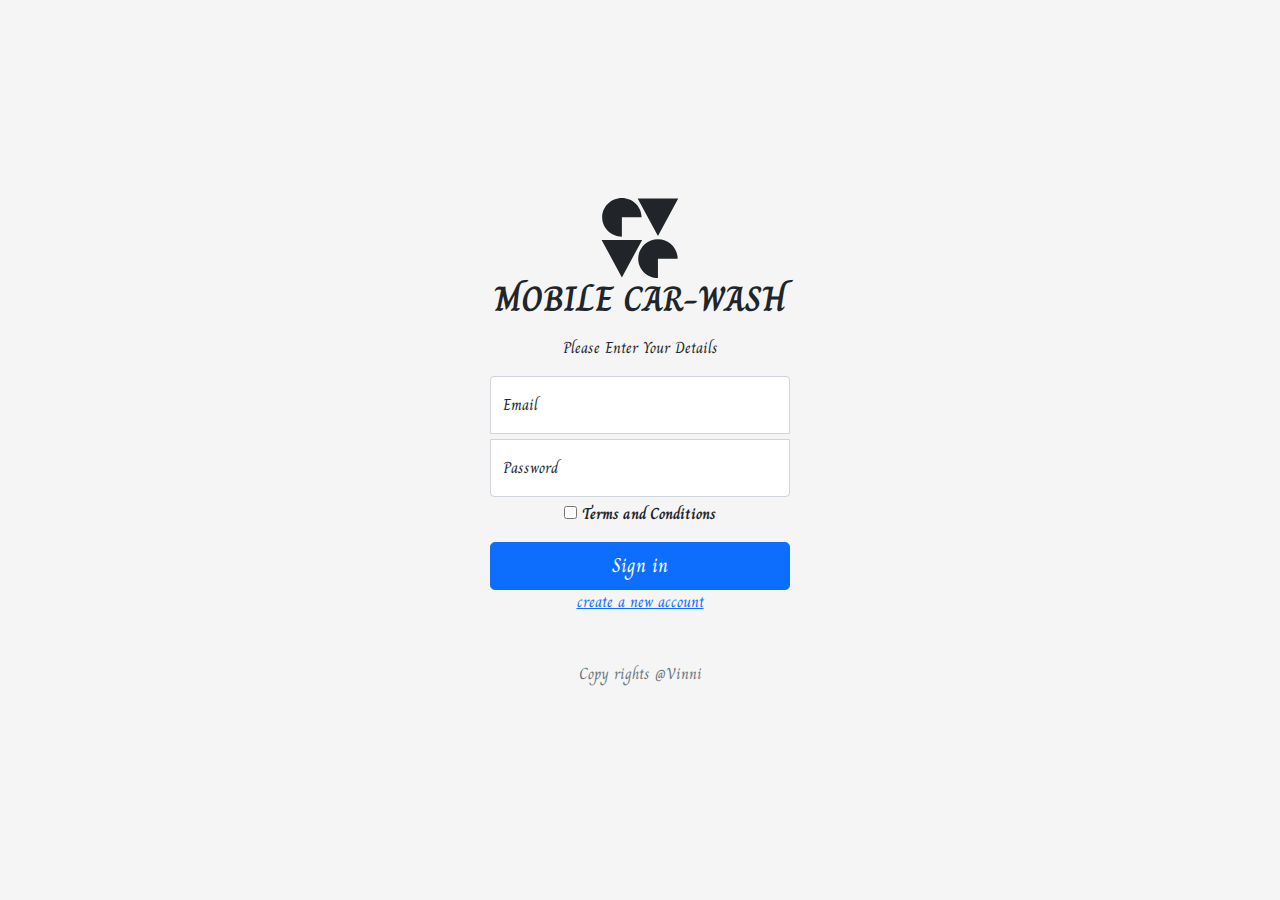
<file: Customer/login.html>
<!doctype html>
<html lang="en">
  <head>
    <meta charset="utf-8">
<meta name="viewport" content= "width=device-width, user-scalable=no">
    <title>Login Page</title>    

<link href="css/bootstrap.min.css" rel="stylesheet">

    <style>
      .bd-placeholder-img {
        font-size: 1.125rem;
        text-anchor: middle;
        -webkit-user-select: none;
        -moz-user-select: none;
        user-select: none;
      }

      @media (min-width: 768px) {
        .bd-placeholder-img-lg {
          font-size: 3.5rem;
        }
      }
    </style>

    
    <link href="css/signin.css" rel="stylesheet">
  </head>
  <body class="text-center">
    
<main class="form-signin">
  <form action="" method="POST">
    <svg width="80" height="80" viewBox="0 0 48 50" fill="none" xmlns="http://www.w3.org/2000/svg">
      <path fill-rule="evenodd" clip-rule="evenodd" d="M12.6761 24.1784V12.0892H25C25 5.45775 19.4366 0 12.6761 0C5.91549 0 0.352113 5.45775 0.352113 12.0892C0.352113 18.7207 5.91549 24.1784 12.6761 24.1784ZM35.2113 50V37.9108H47.5352C47.5352 31.2793 41.9718 25.8216 35.2113 25.8216C28.4507 25.8216 22.8873 31.2793 22.8873 37.9108C22.8873 44.5423 28.4507 50 35.2113 50ZM35.2113 23.8263L47.8873 0.352113H22.5352L35.2113 23.8263ZM25.3521 26.1737L12.6761 49.6479L0 26.1737H25.3521Z" fill="currentColor">
      </path>
    </svg>
    <h1 class="h3 mb-3 fw-normal" style="font-size: 2.2em;"><b>MOBILE CAR-WASH</b></h1>
    <p>Please Enter Your Details</p>

    <div class="form-floating">
      <input type="email" class="form-control" id="floatingInput" name="username" placeholder="name@example.com" required>
      <label for="floatingInput">Email</label>
    </div>
    <div class="form-floating">
      <input type="password" class="form-control" id="floatingPassword" name="password" placeholder="Password" required>
      <label for="floatingPassword">Password</label>
    </div>

    <div class="checkbox mb-3">
      <label>
        <input type="checkbox" value="remember-me" required> <b>Terms and Conditions</b>
      </label>
    </div>
    <button class="w-100 btn btn-lg btn-primary" type="submit">Sign in</button>
    <a href="registration.html">create a new account</a>
    <p class="mt-5 mb-3 text-muted">Copy rights @Vinni</p>
  </form>
</main>    
  </body>
</html>
</file>
<file: Customer/css/signin.css>
@import url('https://fonts.googleapis.com/css2?family=Charm:wght@700&display=swap');
html,
body {
  height: 100%;
 font-family: 'Charm', cursive;
}

body {
  background-image: url(https://wallpaper.dog/large/5486500.png);
  background-repeat: no-repeat;
background-attachment:fixed;
  background-size: cover;
  display: flex;
  align-items: center;
  padding-top: 40px;
  padding-bottom: 40px;
  background-color: #f5f5f5;
}

.form-signin {
  width: 100%;
  max-width: 330px;
  padding: 15px;
  margin: auto;
}

.form-signin .checkbox {
  font-weight: 400;
}

.form-signin .form-floating:focus-within {
  z-index: 2;
}

.form-signin input[type="email"] {
  margin-bottom: 5px;
  border-bottom-right-radius: 0;
  border-bottom-left-radius: 0;
}

.form-signin input[type="password"] {
  margin-bottom: 5px;
  border-top-left-radius: 0;
  border-top-right-radius: 0;
}
</file>
